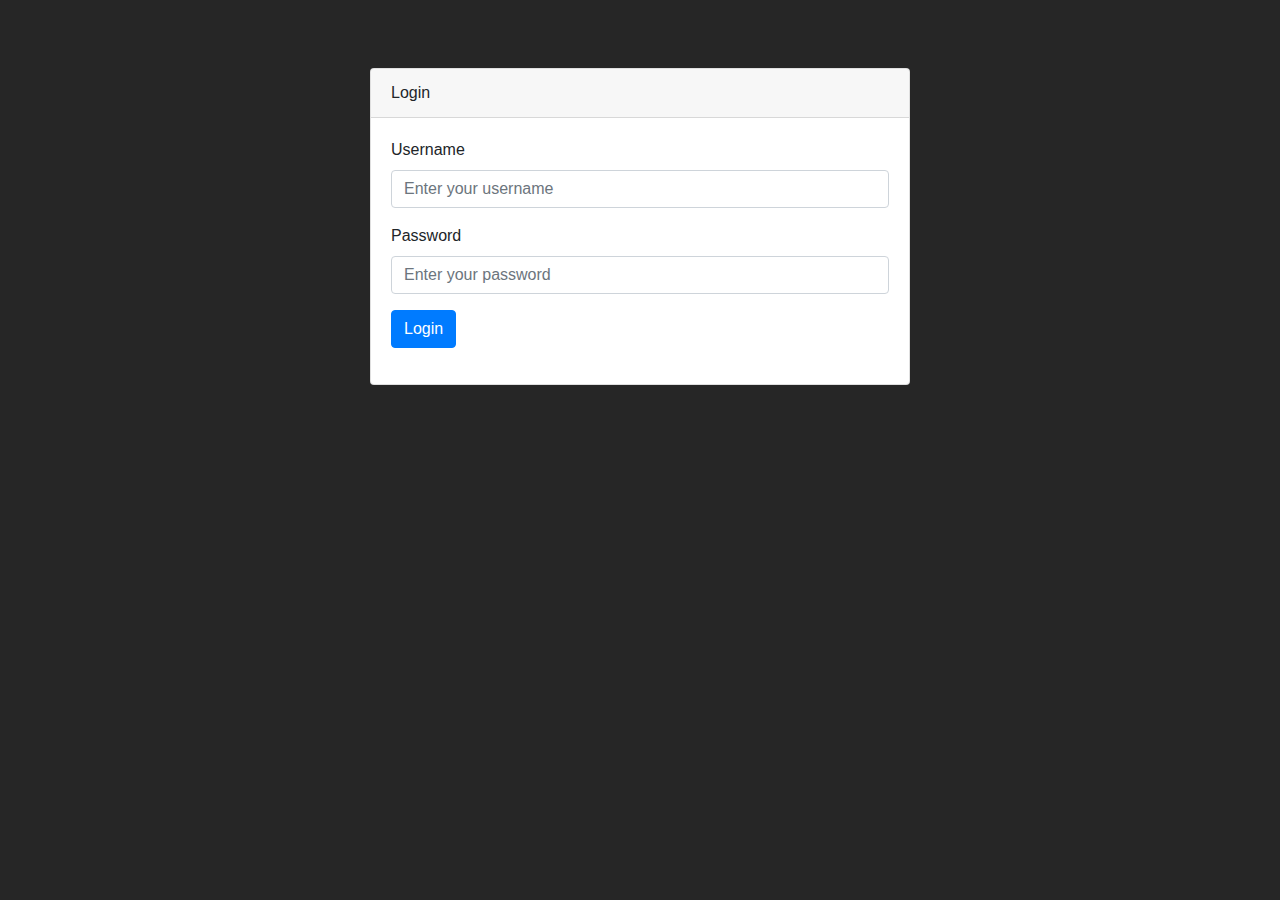
<file: index.html>
<!DOCTYPE html>
<html lang="en">
<head>
    <meta charset="UTF-8">
    <meta name="viewport" content="width=device-width, initial-scale=1.0">
    <title>Login Page</title>
    <!-- Add Bootstrap CSS -->
    <link rel="stylesheet" href="https://maxcdn.bootstrapcdn.com/bootstrap/4.5.2/css/bootstrap.min.css">
    <!-- Add your custom CSS (e.g., style.css) -->
    <link rel="stylesheet" href="style.css">
</head>
<body>

<div class="container">
    <div class="row justify-content-center mt-5">
        <div class="col-md-6">
            <div class="card">
                <div class="card-header">
                    Login
                </div>
                <div class="card-body">
                    <form id="login-form">
                        <div class="form-group">
                            <label for="username">Username</label>
                            <input type="text" id="username" class="form-control" id="username" placeholder="Enter your username">
                        </div>
                        <div class="form-group">
                            <label for="password">Password</label>
                            <input type="password" id="password" class="form-control" id="password" placeholder="Enter your password">
                        </div>
                        <button type="submit" class="btn btn-primary">Login</button>
                    </form>
                    <p id="login-error" class="error"></p>
                </div>
            </div>
        </div>
    </div>
</div>

<script src="script.js"></script>
<!-- Add Bootstrap JS and jQuery -->
<script src="https://code.jquery.com/jquery-3.5.1.slim.min.js"></script>
<script src="https://cdn.jsdelivr.net/npm/@popperjs/core@2.9.3/dist/umd/popper.min.js"></script>
<script src="https://maxcdn.bootstrapcdn.com/bootstrap/4.5.2/js/bootstrap.min.js"></script>
</body>
</html>
</file>
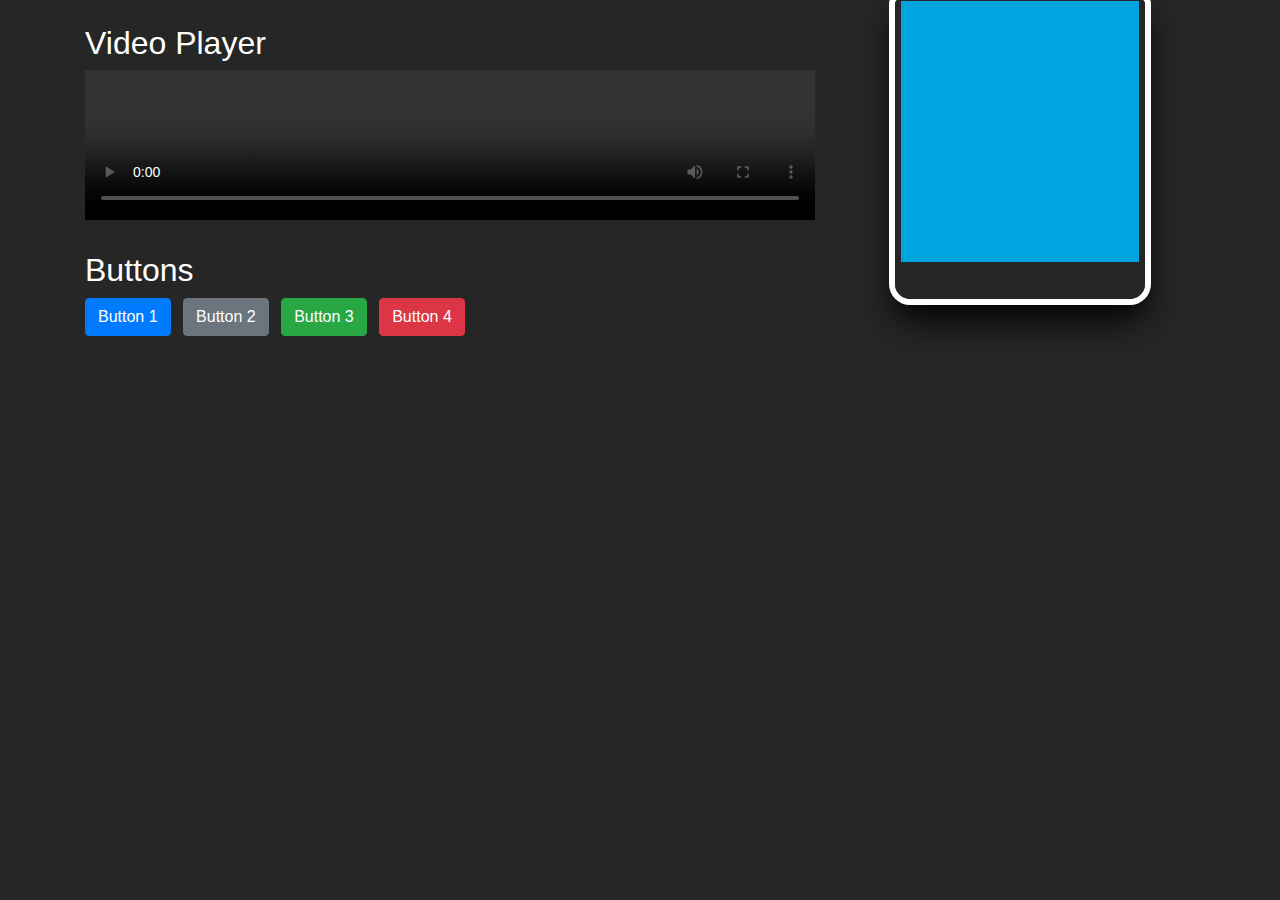
<file: Details.html>
<!DOCTYPE html>
<html lang="en">
<head>
    <meta charset="UTF-8">
    <meta name="viewport" content="width=device-width, initial-scale=1.0">
    <title>Video and Speedometer</title>
    <!-- Add Bootstrap CSS -->
    <link rel="stylesheet" href="https://maxcdn.bootstrapcdn.com/bootstrap/4.5.2/css/bootstrap.min.css">
    <!-- Add your custom CSS (e.g., style.css) -->
    <link rel="stylesheet" href="style.css">
</head>
<body>

<div class="container">
    <h2 class="mt-4" style="color: white;">Video Player</h1>
    <div class="row">
        <div class="col-md-8">
            <video controls class="w-100" id="video">
            </video>
        </div>
        <div class="col-md-4">
            <div class="cup">
               
            </div>
        </div>
    </div>
    

    <h2 class="mt-4" style="color: white;">Buttons</h2>
    <div class="row">
        <div class="col-md-12">
            <button class="btn btn-primary mr-2">Button 1</button>
            <button class="btn btn-secondary mr-2">Button 2</button>
            <button class="btn btn-success mr-2">Button 3</button>
            <button class="btn btn-danger">Button 4</button>
        </div>
    </div>
</div>

<!-- Add Bootstrap JS and jQuery -->
<script src="https://code.jquery.com/jquery-3.5.1.slim.min.js"></script>
<script src="https://cdn.jsdelivr.net/npm/@popperjs/core@2.9.3/dist/umd/popper.min.js"></script>
<script src="https://maxcdn.bootstrapcdn.com/bootstrap/4.5.2/js/bootstrap.min.js"></script>
</body>
</html>
</file>
<file: style.css>
/* Add your custom CSS styles here */
body {
    background-color: #262626;
}

.card {
    margin-top: 20px;
}

.cup{
    position: absolute;
    top: 50%;
    left: 50%;
    transform: translate(-50%,-50%);
    width: 250px;
    height: 300px;
    border: 6px solid #262626;
    border-top: 2px solid transparent;
    border-radius: 15px;
    border-top-left-radius: 5px;
    border-top-right-radius: 5px;
    background: url(water.png);
    background-repeat: repeat-x;
    animation: animate 10s linear infinite;
    box-shadow: 0 0 0 6px #fff, 0 20px 35px rgba(0,0,0,1);
}

@keyframes animate {
    0%
    {
        background-position: 0 100px ;
    }
    10%
    {
        background-position: 0 100px ;
    }
    40%
    {
        background-position: 1000px -70px ;
    } 
    80%
    {
        background-position: 2000px -80px ;
    } 
    100%
    {
        background-position: 2500px 100px ;
    } 
}
</file>
